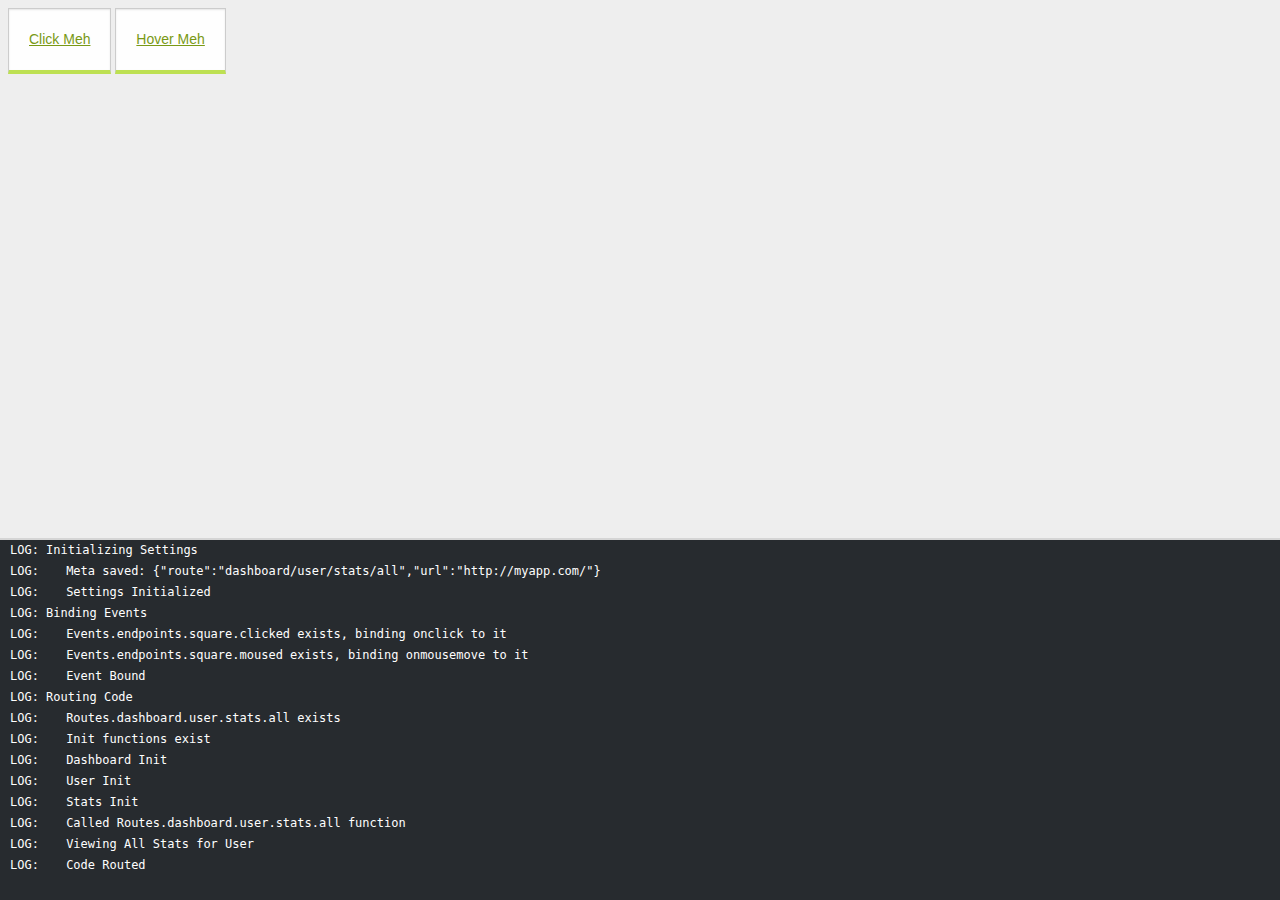
<file: demos/jquery/index.html>
<!doctype html>
<html lang="en">
	<head>
		<title>Sparky.js jQuery Demo</title>
		
		<meta name="app-url" content="http://myapp.com/">
		<meta name="app-route" content="dashboard/user/stats/all">
		
		<link href="../assets/demo.css" type="text/css" rel="stylesheet">
	</head>
	<body>
		
		<a href="http://google.com/" data-event="square.clicked" class="element">Click Meh</a>
		
		<a href="http://google.com/" data-event="square.moused" data-method="mousemove" class="element">Hover Meh</a>
		
		<div class="log"><div class="inner"></div></div>
		
		<script type="text/javascript" src="http://code.jquery.com/jquery-1.9.0.min.js"></script>
		<script type="text/javascript" src="demo.sparky.jquery.js"></script>
	</body>
</html>
</file>
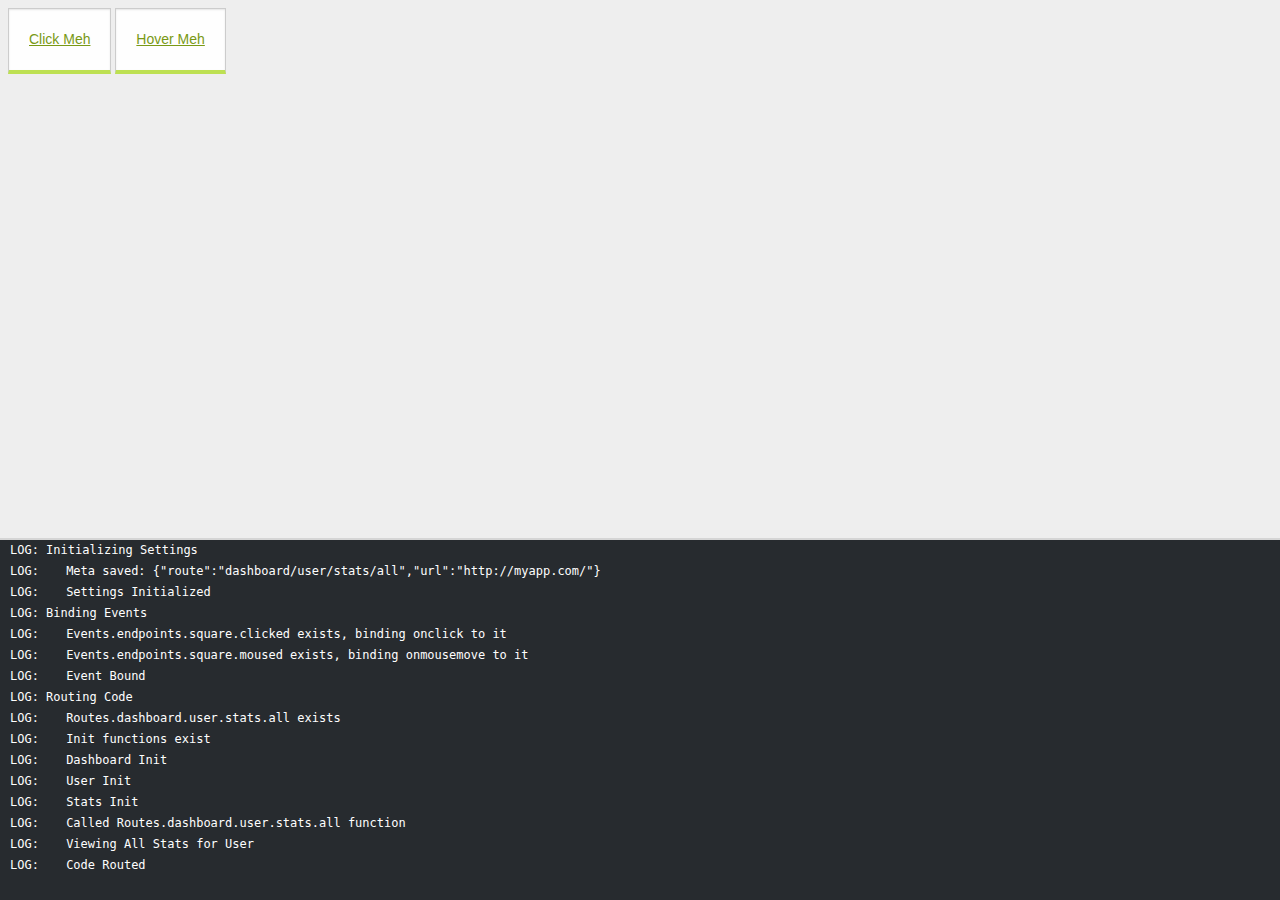
<file: demos/vanilla/index.html>
<!doctype html>
<html lang="en">
	<head>
		<title>Sparky.js jQuery Demo</title>
		
		<meta name="app-url" content="http://myapp.com/">
		<meta name="app-route" content="dashboard/user/stats/all">
		
		<link href="../assets/demo.css" type="text/css" rel="stylesheet">
	</head>
	<body>
		
		<a href="http://google.com/" data-event="square.clicked" class="element">Click Meh</a>
		
		<a href="http://google.com/" data-event="square.moused" data-method="mousemove" class="element">Hover Meh</a>
		
		<div class="log"><div class="inner"></div></div>
		
		<script type="text/javascript" src="demo.sparky.vanilla.js"></script>
	</body>
</html>
</file>
<file: demos/assets/demo.css>
::-moz-selection{
    background:#BDE052;
    color:#fff;
    text-shadow:0 1px 0 rgba(0,0,0,0.2);
}
::selection{
    background:#BDE052;
    color:#fff;
    text-shadow:0 1px 0 rgba(0,0,0,0.2);
}

::-webkit-scrollbar { width: 10px; height:10px; }
::-webkit-scrollbar-track { background:#272B2F; border-left:1px solid #000; }
::-webkit-scrollbar-thumb { background:#BDE052; }
pre::-webkit-scrollbar-track { background:#272B2F; }
pre::-webkit-scrollbar-thumb { background:#BDE052; }

@font-face {
		font-family: 'ProximaNova-Bold';
		src: url('fonts/proximanova-bold.eot');
		src: url('fonts/proximanova-bold.eot?#iefix') format('embedded-opentype'),
				 url('fonts/proximanova-bold.woff') format('woff'),
				 url('fonts/proximanova-bold.ttf') format('truetype'),
				 url('fonts/proximanova-bold.svg#proximanova-bold') format('svg');
		font-weight: normal;
		font-style: normal;
}

body {
	font: 14px/1.5em "Helvetica Neue", Helvetica, Arial, sans-serif;
	color: #272B2F;
	background: #EEE;
	cursor: default;
	}
	a{
		color: #799915;
	}
.element{
	background: #FEFEFE;
	padding: 20px;
	border: 1px solid #CCC;
	border-bottom: 4px solid #BDE052;
	-webkit-box-shadow: 0 1px 2px rgba(0, 0, 0, 0.1) inset;
	-moz-box-shadow: 0 1px 2px rgba(0, 0, 0, 0.1) inset;
	box-shadow: 0 1px 2px rgba(0, 0, 0, 0.1) inset;
	display: inline-block;
	}


.log{
	position:fixed;
	left:0;
	right:0;
	bottom:0;
	height:360px;
	background: #272B2F;
	outline: 2px solid rgba(0, 0, 0, 0.1);
	border-color: #151515;
	-webkit-box-shadow: none;
	-moz-box-shadow: none;
	box-shadow: none;
	}
	.log .inner{
		width:100%;
		height:100%;
		overflow: auto;
		font-family: monospace;
		color: #fefefe;
		font-size:12px;
		}
		.log .pad{
			display: inline;
			padding-left: 20px;
			}
		.log .inner .entry{
			padding:0 10px;
		}
		.log .inner .entry:hover{
			background:rgba(255,255,255,0.1);
			}
</file>
